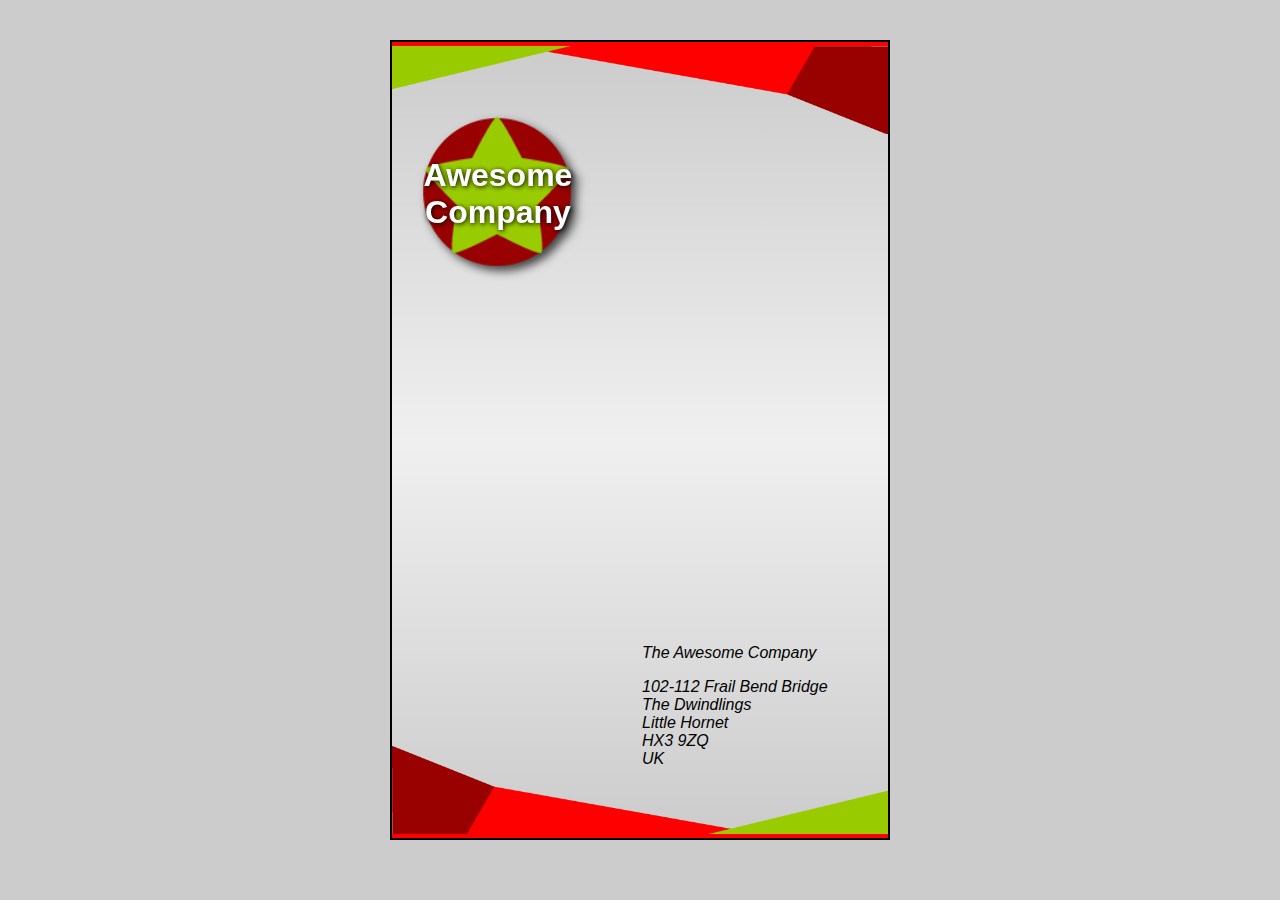
<file: letter-paper/index.html>
<!DOCTYPE html>
<html>

<head>
    <meta charset="utf-8">
    <title>Fancy letterheaded paper</title>
    <link rel='stylesheet' href="style.css">
</head>

<body>

    <article>
        <h1>Awesome<br>Company</h1>

        <address>
            <p>The Awesome Company</p>
            <p>102-112 Frail Bend Bridge<br> The Dwindlings<br> Little Hornet<br> HX3 9ZQ<br> UK
            </p>
        </address>
    </article>
</body>

</html>
</file>
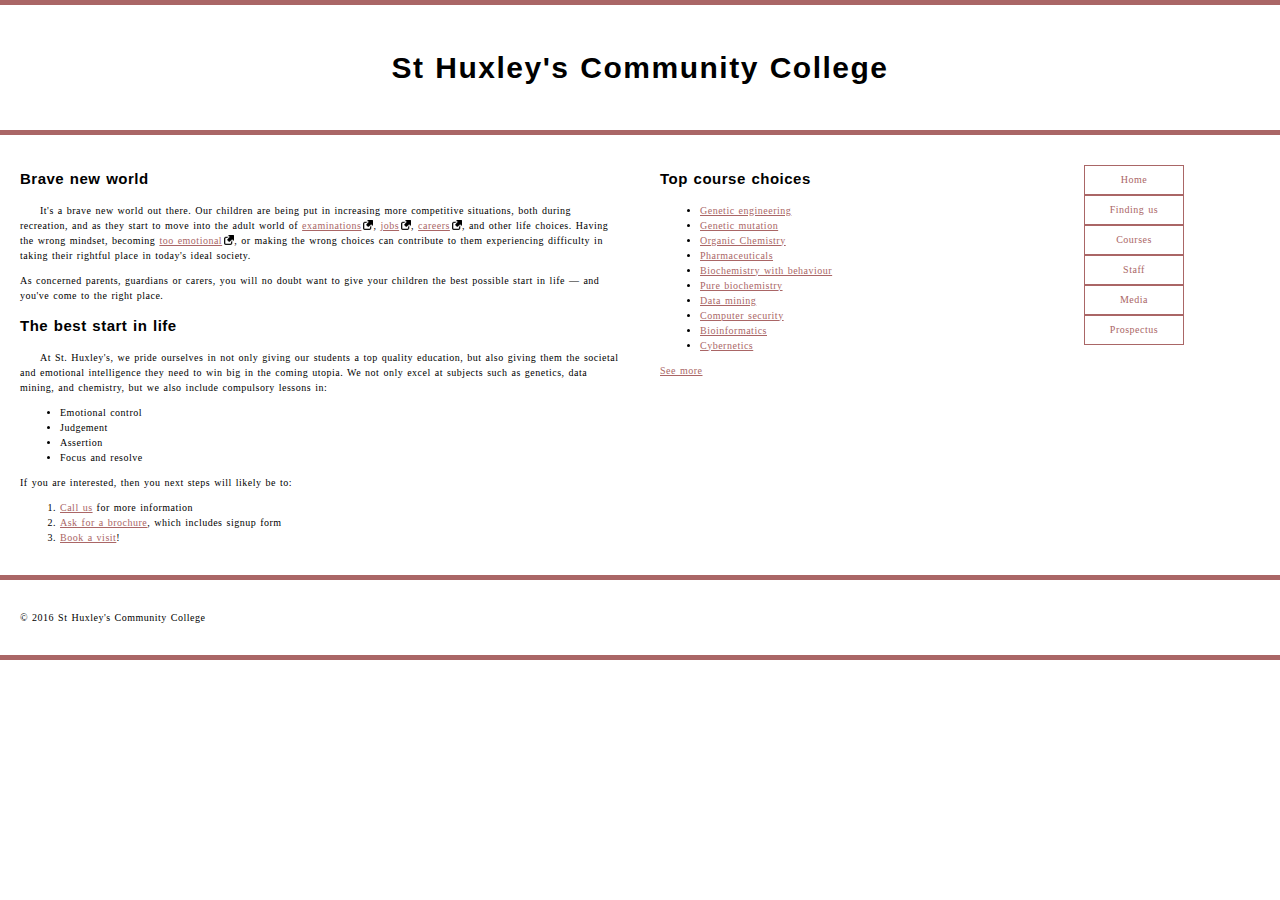
<file: school-homepage/index.html>
<!DOCTYPE html>
<html>

<head>
    <meta charset="utf-8">
    <title>St Huxley's Community College</title>
    <link href="style.css" type="text/css" rel="stylesheet">
</head>

<body>

    <header>
        <h1>St Huxley's Community College</h1>
    </header>

    <section>
        <h2>Brave new world</h2>

        <p>It's a brave new world out there. Our children are being put in increasing more competitive situations, both during
            recreation, and as they start to move into the adult world of <a href="https://en.wikipedia.org/wiki/Examination">examinations</a>,
            <a href="https://en.wikipedia.org/wiki/Jobs">jobs</a>, <a href="https://en.wikipedia.org/wiki/Career">careers</a>,
            and other life choices. Having the wrong mindset, becoming <a href="https://en.wikipedia.org/wiki/Emotion">too
                emotional</a>, or making the wrong choices can contribute to them experiencing difficulty in taking their
            rightful place in today's ideal society.</p>

        <p>As concerned parents, guardians or carers, you will no doubt want to give your children the best possible start
            in life — and you've come to the right place.</p>

        <h2>The best start in life</h2>

        <p>At St. Huxley's, we pride ourselves in not only giving our students a top quality education, but also giving them
            the societal and emotional intelligence they need to win big in the coming utopia. We not only excel at subjects
            such as genetics, data mining, and chemistry, but we also include compulsory lessons in:</p>

        <ul>
            <li>Emotional control</li>
            <li>Judgement</li>
            <li>Assertion</li>
            <li>Focus and resolve</li>
        </ul>

        <p>If you are interested, then you next steps will likely be to:</p>

        <ol>
            <li><a href="#">Call us</a> for more information</li>
            <li><a href="#">Ask for a brochure</a>, which includes signup form</li>
            <li><a href="#">Book a visit</a>!</li>
        </ol>
    </section>

    <aside>

        <h2>Top course choices</h2>

        <ul>
            <li><a href="#">Genetic engineering</a></li>
            <li><a href="#">Genetic mutation</a></li>
            <li><a href="#">Organic Chemistry</a></li>
            <li><a href="#">Pharmaceuticals</a></li>
            <li><a href="#">Biochemistry with behaviour</a></li>
            <li><a href="#">Pure biochemistry</a></li>
            <li><a href="#">Data mining</a></li>
            <li><a href="#">Computer security</a></li>
            <li><a href="#">Bioinformatics</a></li>
            <li><a href="#">Cybernetics</a></li>
        </ul>

        <p><a href="#">See more</a></p>

    </aside>

    <nav>

        <ul>
            <li><a href="#">Home</a></li>
            <li><a href="#">Finding us</a></li>
            <li><a href="#">Courses</a></li>
            <li><a href="#">Staff</a></li>
            <li><a href="#">Media</a></li>
            <li><a href="#">Prospectus</a></li>
        </ul>

    </nav>

    <footer>

        <p>&copy; 2016 St Huxley's Community College</p>

    </footer>

</body>

</html>
</file>
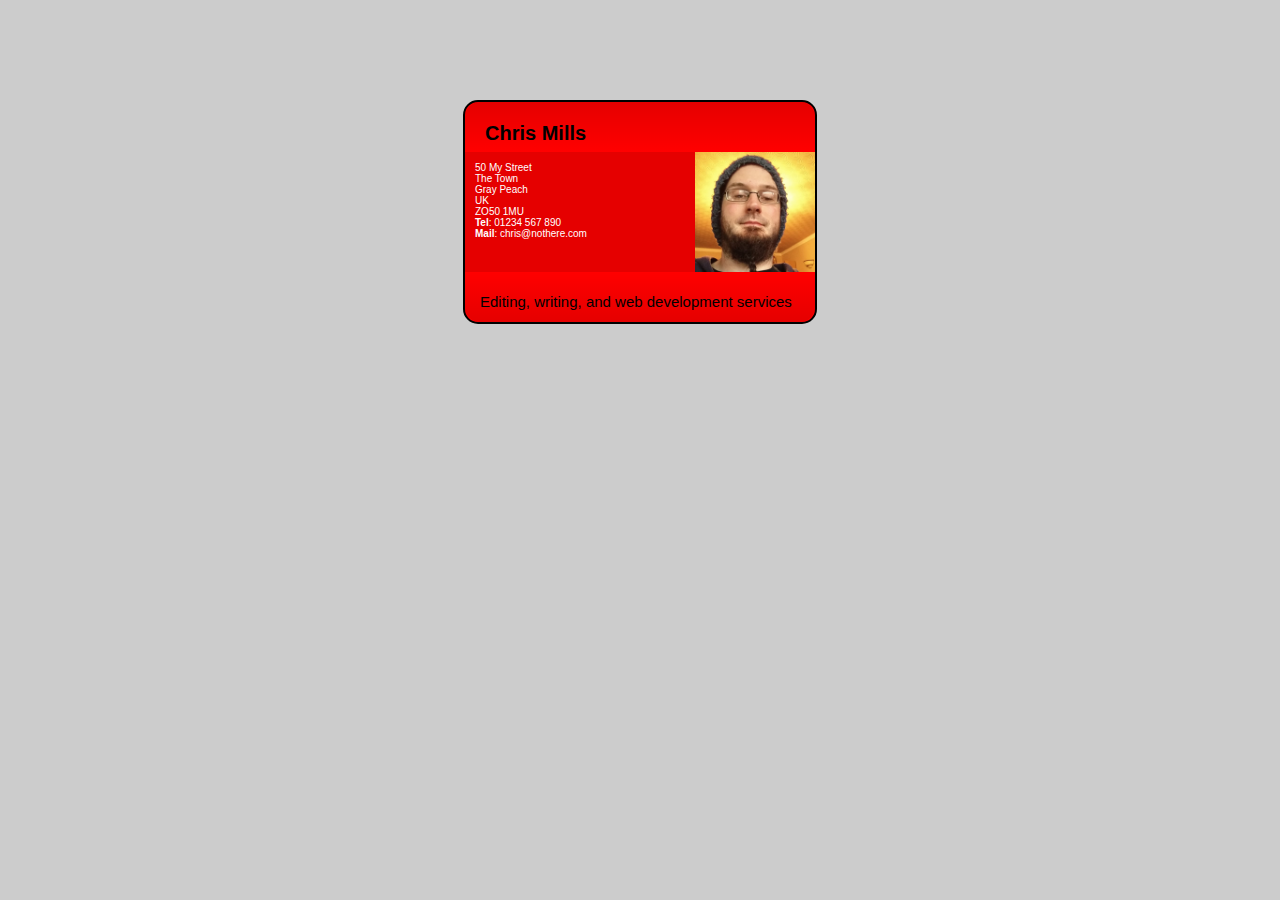
<file: card-practice/card.html>
<!DOCTYPE html>
<html>

<head>
    <meta charset="utf-8">
    <title>Fundamental CSS comprehension</title>
    <link rel="stylesheet" href="style.css" />
</head>

<body>

    <section class="card">
        <header>
            <h2>Chris Mills</h2>
        </header>
        <article>
            <img src="imgs/chris.jpg" alt="A picture of Chris - a man with glasses, a beard, and a silly wooly hat">
            <p>50 My Street</br>
                The Town<br> Gray Peach<br> UK
                <br> ZO50 1MU<br>
                <strong>Tel</strong>: 01234 567 890<br>
                <strong>Mail</strong>: chris@nothere.com</p>
        </article>
        <footer>
            <p>Editing, writing, and web development services</p>
        </footer>
    </section>

</body>

</html>
</file>
<file: letter-paper/style.css>
* {
  box-sizing: border-box;
}

html {
  font-family: sans-serif;
}

body {
  margin: 40px auto;
  background: #ccc;
  border:2px solid black;
  height: 800px;
  width:500px;
}

article{
    position: relative;
    height: 796px;
    width:496px;
    border-top:4px solid red;
    border-bottom: 4px solid red;
    background: url(top-image.png) no-repeat 0 0,
        url(bottom-image.png) no-repeat 0 bottom,
        linear-gradient(to bottom, rgba(0,0,0,0),rgba(255,255,255,0.7) 50%,rgba(0,0,0,0));
    background-size:496px auto;    
}
h1{
    
    position: absolute;
    top:50px;
    left:30px;
    height: 152px;
    width:152px;
   
    border-radius: 50%;
    color: white;
    background: url(logo.png) no-repeat 0 0;
    background-size:150px;
    padding:40px 0;
    text-align: center;
    text-shadow: 1px 1px 5px black;
    -webkit-filter: drop-shadow(5px 5px 5px rgba(0,0,0,0.7));
    filter: drop-shadow(5px 5px 5px rgba(0,0,0,0.7));
}
address{
    
    position: absolute;
    bottom: 50px;
    left: 250px;
}
</file>
<file: school-homepage/style.css>
/* General setup */

* {
  box-sizing: border-box;
}

body {
  margin: 0 auto;
  min-width: 1000px;
  max-width: 1400px;
}

/* Layout */

section {
  float: left;
  width: 50%;
}

aside {
  float: left;
  width: 30%;
}

nav {
  float: left;
  width: 20%;
}

footer {
  clear: both;
}

header, section, aside, nav, footer {
  padding: 20px;
}

/* header and footer */

header, footer {
  border-top: 5px solid #a66;
  border-bottom: 5px solid #a66;
}

/* WRITE YOUR CODE BELOW HERE */
html{
    font-size: 10px;
}
body{
    font-family: serif;
    line-height: 1.5;
    letter-spacing: 0.05em;
    word-spacing: 0.1em;
}
body h1,h2{
    font-family: sans-serif;
}
header h1{
    font-size: 3em;
    text-align: center;
    letter-spacing: 0.05em;
}
section h2+p{
    text-indent: 2em;
}
a{
    color:#a66;
}
a:link{
 color:#a66;
}
a:visited{
  color: grey;
}
a:focus{
    text-decoration: none;
    
}
a:hover{
    text-decoration: none;

}
a:active{
   
}
a[href*="http"]{
    background: url(external-link-52.png) no-repeat 100% 0;
    background-size: 1em 1em;
    padding-right: 1.2em;
}
li{
    line-height: 1.5;
}
nav li{
    list-style-type: none;
}
nav a{
    text-decoration: none;
    display: block;
    width: 10em;
    height: 3em;
    border:0.1em solid #a66;
    padding-top: 0.6em;
    text-align: center;
    
}
nav a:hover{
    background-color: #a66;
    color:white;
}
</file>
<file: card-practice/style.css>
/*页面整体样式 */

body {
  margin: 0;
}

html {
  font-family: 'Helvetica neue', Arial, 'sans serif';
  font-size: 10px;
  background-color:#ccc;
}
/*MDN给定规则 */
.card {
  width: 35em;
  height: 22em;
  margin: 10em auto;
  background-color: red;
  border: 0.2em solid black;
  border-radius: 1.5em;
}
/* 为header提供一个渐变的背景颜色，从更暗到更亮，加上圆角，配合在卡片容器上设置的圆角。*/
.card header{
    background-image: linear-gradient(to bottom, rgba(0,0,0,0.1), rgba(0,0,0,0));
    border-radius: 1.5em 1.5em 0 0;
}
/* foot 同理 */
.card footer{
    background-image: linear-gradient(to bottom, rgba(0,0,0,0), rgba(0,0,0,0.1));
    border-radius: 0 0 1.5em 1.5em;
}
/* 将图像向右浮动，使其粘贴在名片主要内容的右边，然后把它的 max-height 设置为 100% 
(一个聪明的技巧，来确保它将放大/缩小，与父容器保持同样的高度，不管它变成什么高度。)
*/
.card article img{
    float: right;
    max-height: 100%;
}

/* 新规则 */

/* 为header footer设置框高，总高度为50px，其中内容占30px; */
.card header, .card footer{
    height: 3em;
    padding: 1em 0 1em 0em; 
}
/*去除标题h2和文字p的默认外边距 */
.card h2,p{
    margin: 0;
}
/*确定内容框的高度 加上一层阴影 */
.card article{
    height:12em ;
    background-color: rgba(0,0,0,0.1);
}
/* 调整字体大小，padding是为了使文字行高处于中间 （3-2）/2 */
.card header h2{
    font-size: 2em;
    padding:0.5em 0 0.5em 1em;
}
.card footer p{
    font-size:1.5em;
    padding:0.75em 0 0.75em 1em;
}
.card article p{
    color:white;
    padding: 1em 0 0 1em;
}
</file>
